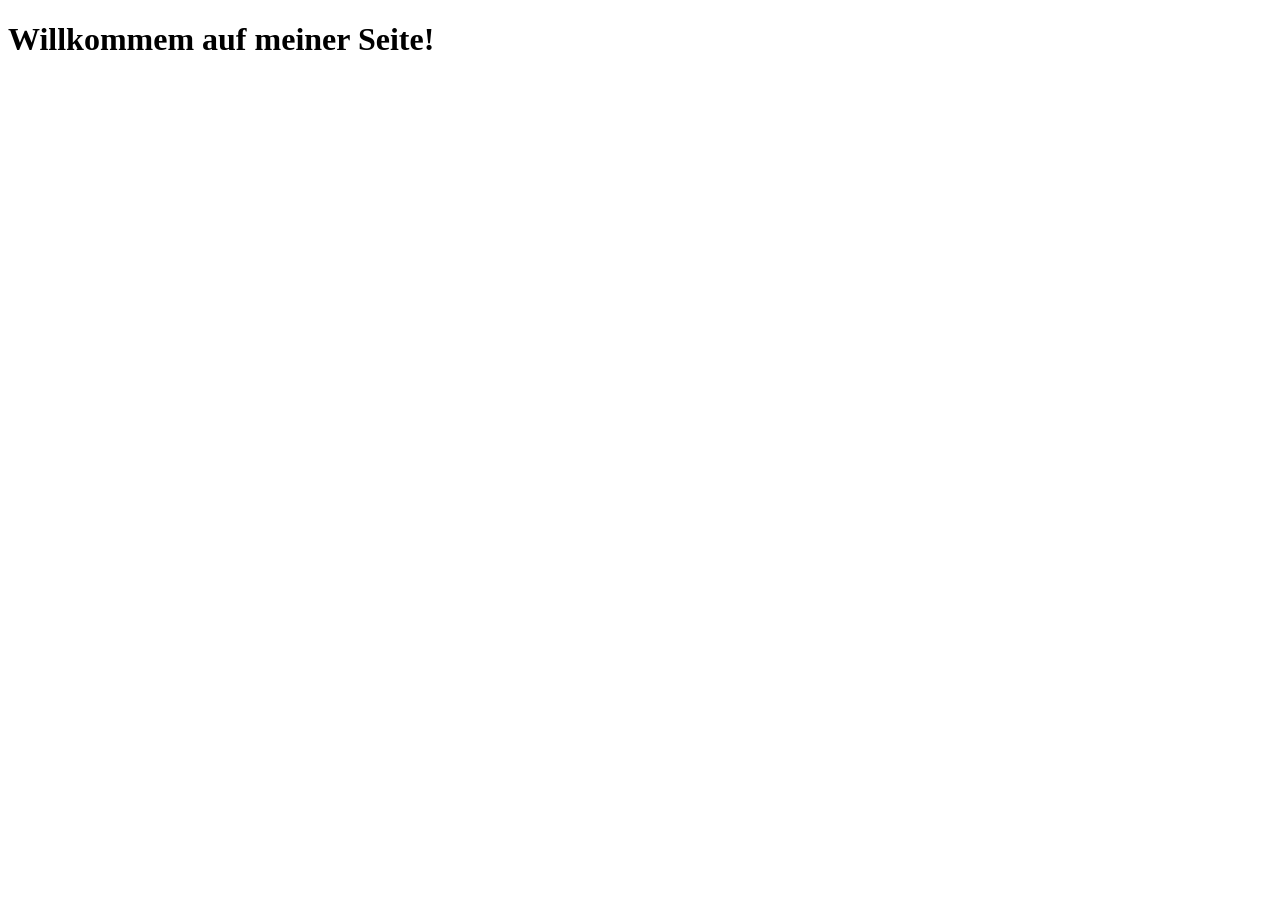
<file: 4.0.0/chatgpt-aufgaben/01_dom-manipulation.html>
<!DOCTYPE html>
<html lang="de">
<head>
    <meta charset="UTF-8">
    <meta name="viewport" content="width=device-width, initial-scale=1.0">
    <title>DOM-Manipulation</title>
</head>
<body>
    
<!-- 
Erstelle eine HTML-Seite mit einem <div> mit der ID info.
Beim Laden der Seite soll automatisch der Text „Willkommen auf meiner Seite“ dort erscheinen.
-->

<div id="info"></div>

<script>
    info.innerHTML = `<h1>Willkommem auf meiner Seite!</h1>`;
</script>

</body>
</html>
</file>
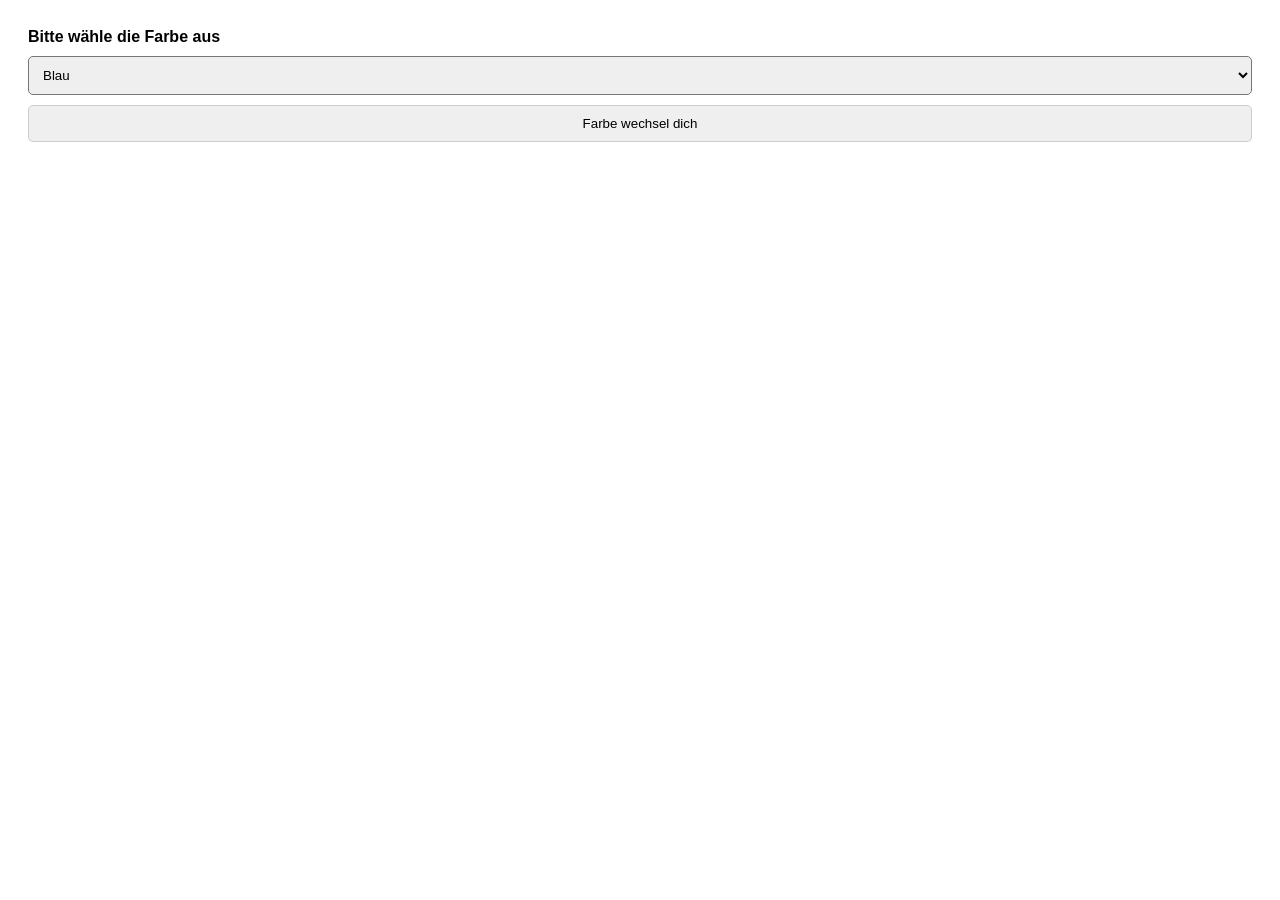
<file: 4.0.0/chatgpt-aufgaben/02_event-handling.html>
<!---
    Erstelle einen Button mit der ID farbeWechseln.
    Wenn man darauf klickt, soll sich die Hintergrundfarbe der Seite zufällig ändern.
-->

<!DOCTYPE html>
<html lang="de">
<head>
    <meta charset="UTF-8">
    <meta name="viewport" content="width=device-width, initial-scale=1.0">
    <title>Event-Handling</title>
</head>

<body id="body">
    <form style="display: grid;" method="POST" action="">
        <label id="label" for="farbAuswahl" name="farbAuswahl">Bitte wähle die Farbe aus</label>
        <select id="farbAuswahl" name="farbAuswahl">
            <option value="Blau">Blau</option>
            <option value="Rot">Rot</option>
            <option value="Gold">Gold</option>
        </select>
        <button type="submit" id="farbeWechseln">Farbe wechsel dich</button>
    </form>
</body>
    
<script>
    document.getElementById("farbeWechseln").addEventListener("click", function(e) {
        e.preventDefault();
        const farbAuswahl = document.getElementById("farbAuswahl");
        const body = document.getElementById("body");
        const label = document.getElementById("label");

        // Vorherige Farbkategorien entfernen
        label.classList.remove("labelBlau", "labelRot", "labelGold");
        body.classList.remove("blue", "red", "gold");

        if (farbAuswahl.value === "Blau") {
            body.classList.add("blue");
            label.classList.add(`label${farbAuswahl.value}`);
        } else if (farbAuswahl.value === "Rot") {
            body.classList.add("red");
            label.classList.add(`label${farbAuswahl.value}`);
        } else if (farbAuswahl.value === "Gold") {
            body.classList.add("gold");
            label.classList.add(`label${farbAuswahl.value}`);
        }
        });
</script>
      
<style>
body {
    font-family: Arial, Helvetica, sans-serif;
    padding: 20px;
}

label {
    font-weight: 700;
    margin-bottom: 10px;
}

select {
    border-radius: 5px;
    padding: 10px;
}

button {
    margin-top: 10px;
    border-radius: 5px;
    color: #fafafa;
    border: 1px solid #ccc;
    color: #000;
    padding: 10px;
}

.blue {
    background-color: blue;
}
    
.red {
    background-color: red;
}
    
.gold {
    background-color: gold;
}

.labelBlau, .labelRot {
    color: #fff !important;
}

.labelGold {
    color: darkred;
}

</style>
</body>
</html>
</file>
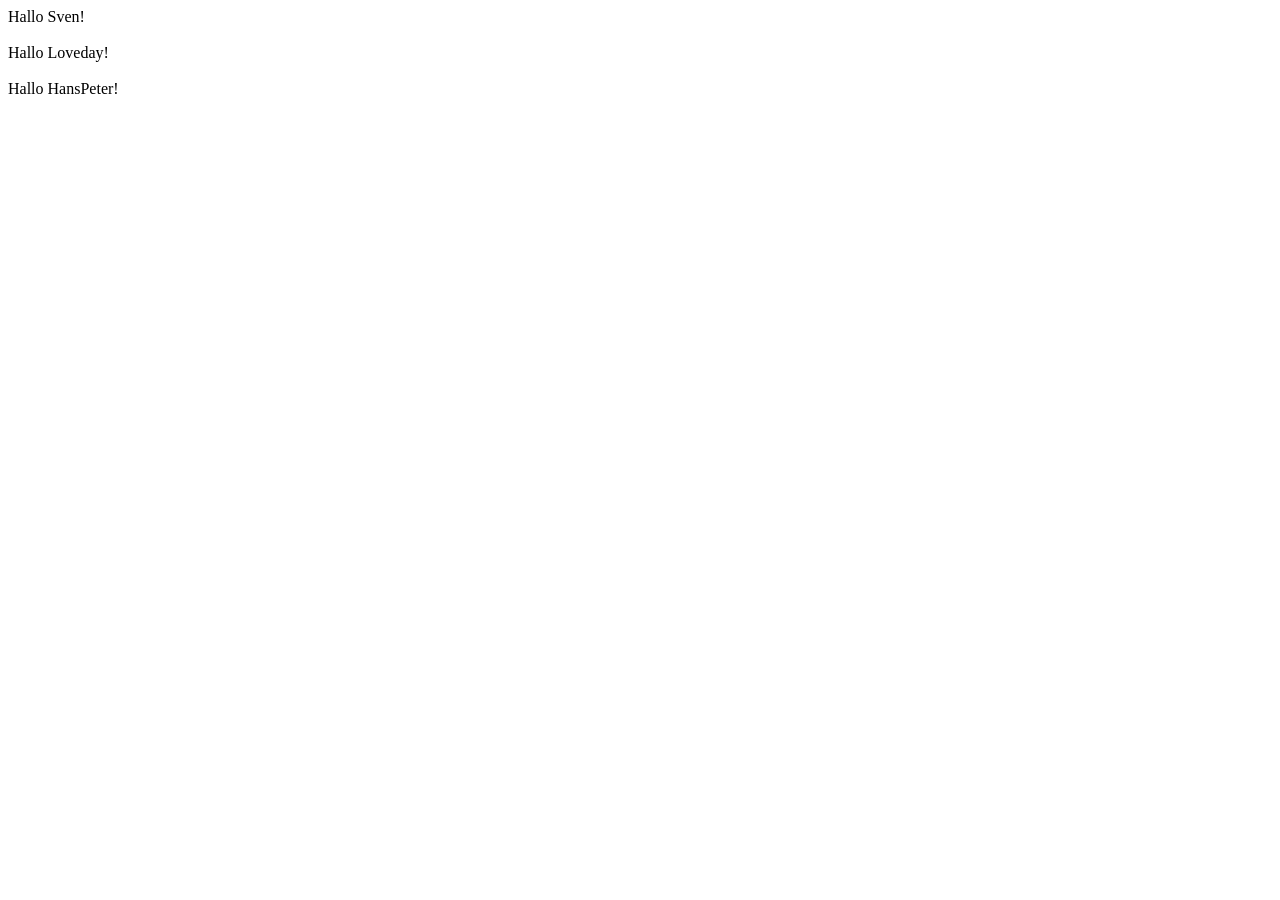
<file: 4.0.0/chatgpt-aufgaben/03_funktionen.html>
<!DOCTYPE html>
<html lang="de">
<head>
    <meta charset="UTF-8">
    <meta name="viewport" content="width=device-width, initial-scale=1.0">
    <title>Funktionen</title>
</head>
<body>

<div id="begruesse"></div>

<script>
    let name1 = "Sven";
    let name2 = "Loveday";
    let name3 = "HansPeter"

    function begruesse(name) {
        const begruesse = document.getElementById("begruesse");
        begruesse.innerHTML += `Hallo ${name}!<br><br>`;
    }

    begruesse(name1);
    begruesse(name2);
    begruesse(name3);
</script>


</body>
</html>
</file>
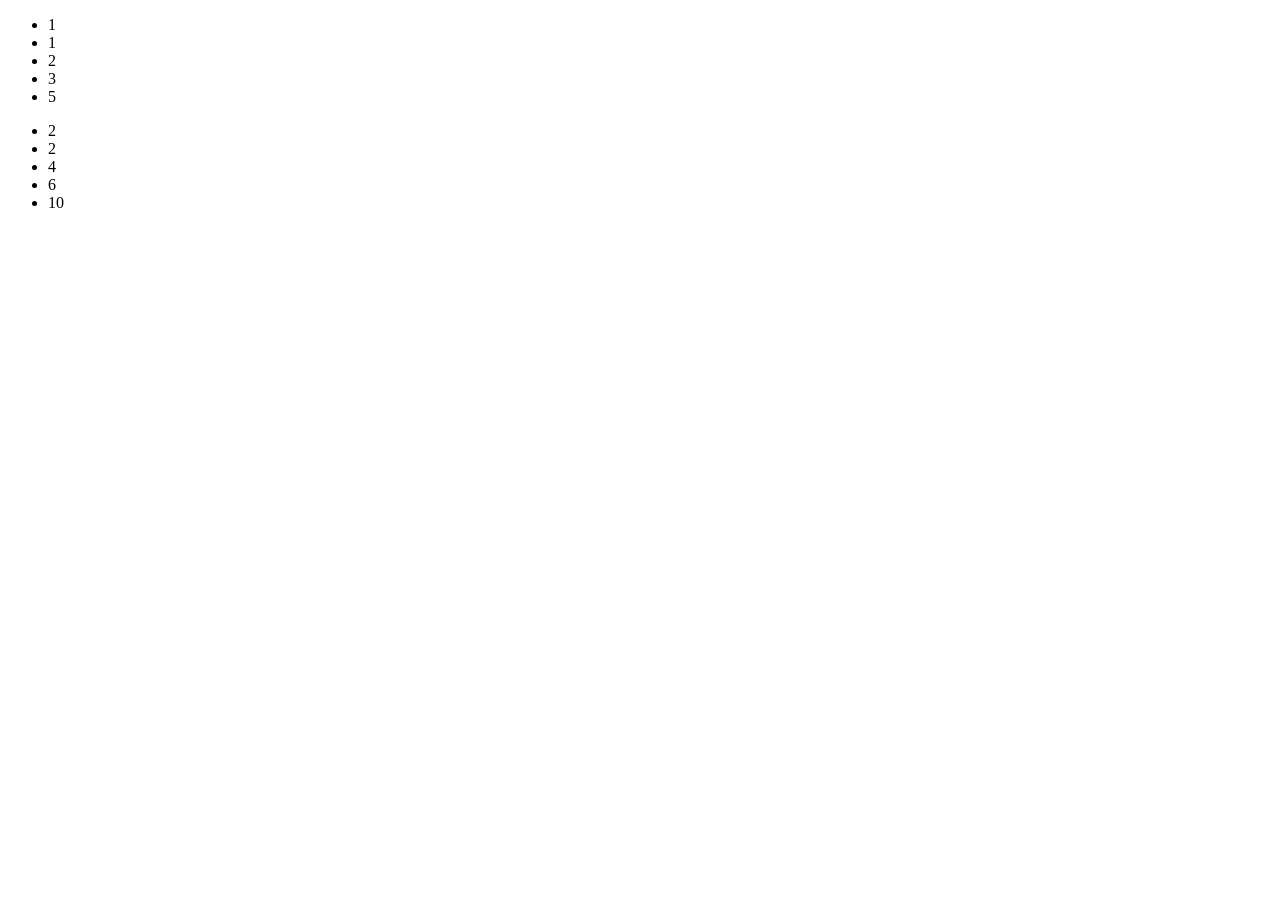
<file: 4.0.0/chatgpt-aufgaben/04_arrays-und-array_methoden.html>
<!DOCTYPE html>
<html lang="de">
<head>
    <meta charset="UTF-8">
    <meta name="viewport" content="width=device-width, initial-scale=1.0">
    <title>Arrays & Array-Methoden</title>
</head>
<body>
<!--
    Erstelle ein Array mit 5 Zahlen.
Verwende .map(), um ein neues Array zu erstellen, in dem alle Zahlen verdoppelt sind.
Zeige beide Arrays im Browser oder in der Konsole.
-->

<ul id="ausgabe"></ul>

<ul id="zahlenDoppeltAusgabe"></ul>

<script>
    let zahlen = [
        1, 1, 2, 3, 5
    ];

    const ausgabe = document.getElementById("ausgabe");
    const zahlenDoppeltAusgabe = document.getElementById("zahlenDoppeltAusgabe");

    for (zahl of zahlen) {
        ausgabe.innerHTML += `<li>${zahl}</li>`;
    }

    const zahlenDoppelt = zahlen.map(function(zahl) {
        return zahl * 2;
    });

    zahlenDoppelt.forEach(function(zahl) {
        zahlenDoppeltAusgabe.innerHTML += `<li>${zahl}</li>`;
    });
</script>
</body>
</html>
</file>
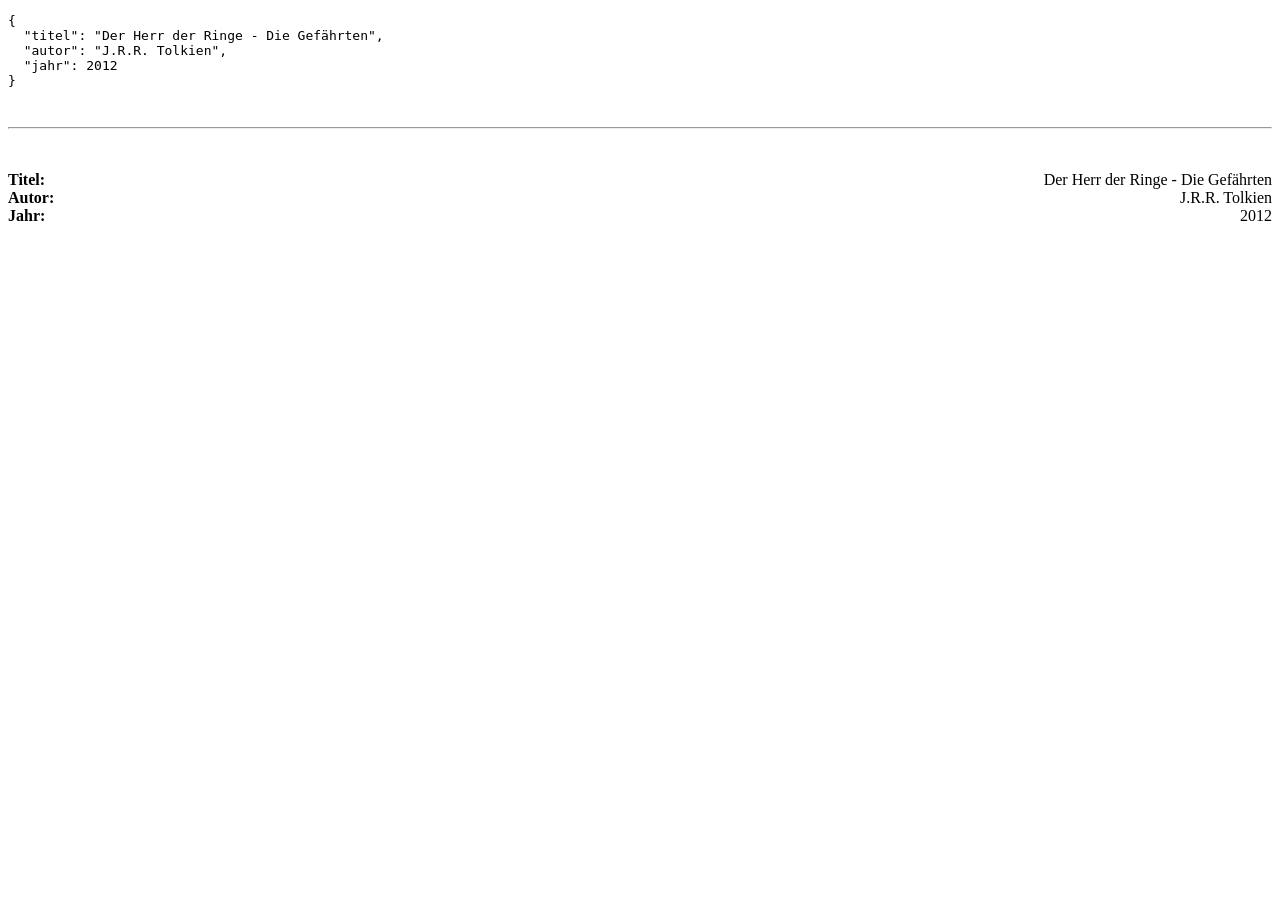
<file: 4.0.0/chatgpt-aufgaben/05_objekte-json.html>
<!DOCTYPE html>
<html lang="de">
<head>
    <meta charset="UTF-8">
    <meta name="viewport" content="width=device-width, initial-scale=1.0">
    <title>Objekte & JSON</title>
</head>
<body>

<!--
Erstelle ein Objekt buch mit den Eigenschaften: titel, autor und jahr.
Gib das Objekt als JSON-String im Browser aus.    
-->

<div id="buchPraesentation"></div>

<script>
    buch = {
        "titel": "Der Herr der Ringe - Die Gefährten",
        "autor": "J.R.R. Tolkien",
        "jahr": 2012
    }

    // Als JSON-String ausgeben
    const buchJSON = JSON.stringify(buch, null, 2);

    // Daten einzeln auslesen
    const buchPraesentation = document.getElementById("buchPraesentation");
    buchPraesentation.innerHTML = `
    <pre>${buchJSON}</pre><br><hr><br>
    <dl>
        <p><span class="key">Titel:</span> <span class="value">${buch['titel']}</span></p>
        <p><span class="key">Autor:</span> <span class="value">${buch['autor']}</span></p>
        <p><span class="key">Jahr:</span> <span class="value">${buch['jahr']}</span></p>
    </dl>
    `;
</script>

<style>
    .key {
        font-weight: 700;;
    }

    .value {
        float: right;
    }

    p {
        padding: 0;
        margin: 0;
    }
</style>

</body>
</html>
</file>
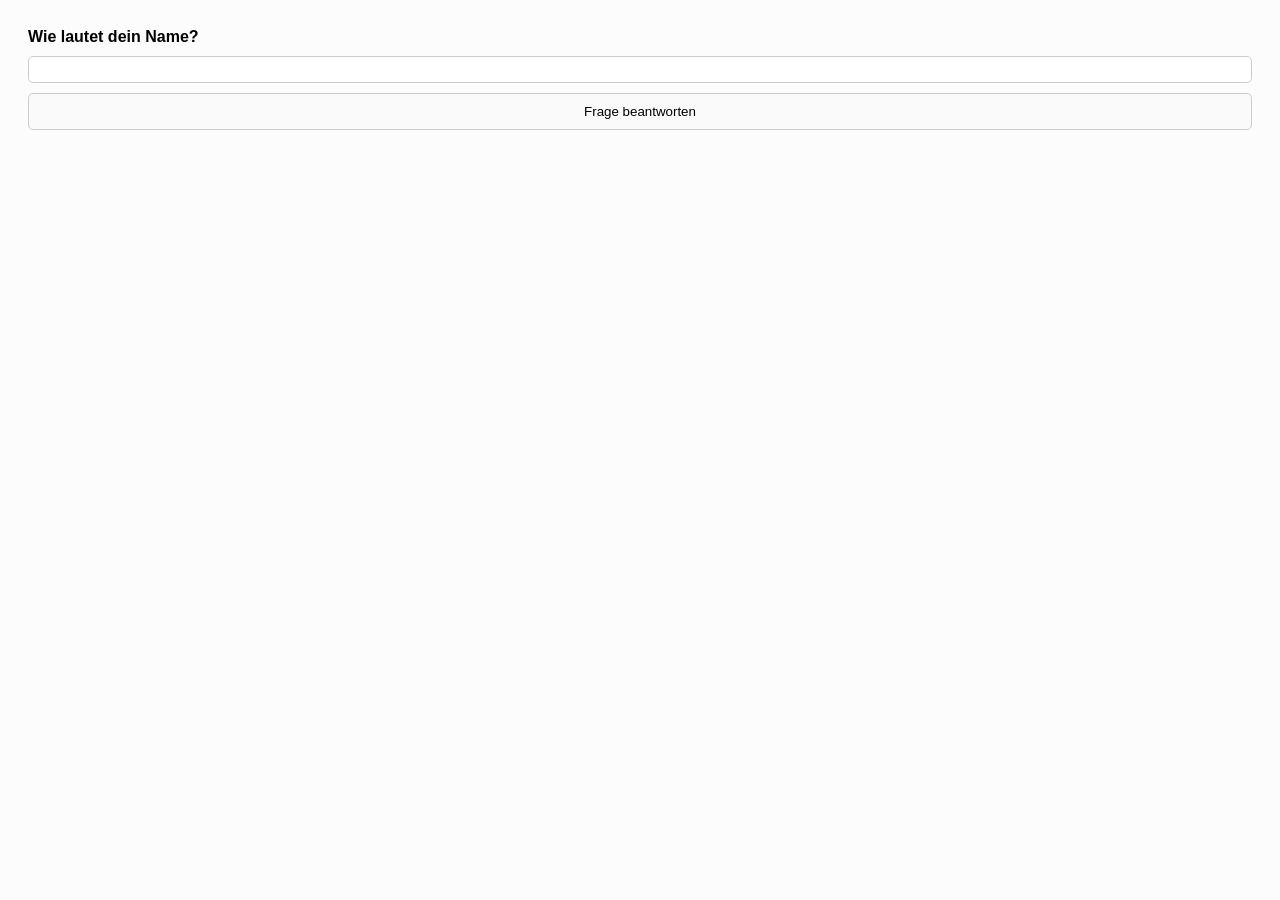
<file: 4.0.0/chatgpt-aufgaben/08_formular-verarbeitung.html>
<!DOCTYPE html>
<html lang="de">
<head>
    <meta charset="UTF-8">
    <meta name="viewport" content="width=device-width, initial-scale=1.0">
    <title>Formular-Verarbeitung</title>
</head>
<body>

<form method="POST" id="formName">
    <label for="deinName">Wie lautet dein Name?</label>
    <input type="text" id="deinName" name="deinName">
    
    <button type="submit">Frage beantworten</button>
</form>

<div id="namensAusgabe"></div>

<script>
    document.getElementById("formName").addEventListener("submit", function(e) {
        e.preventDefault();
        const deinName = document.getElementById("deinName").value;
        const namensAusgabe = document.getElementById("namensAusgabe");
        namensAusgabe.innerHTML = `Hallo ${deinName}!`;
    });
</script>

<style>
    body {
        font-family: Arial, monospace;
        background: #fcfcfc;
    }
    form {
        display: grid;
        padding: 20px;
    }

    label {
        font-weight: 700;
        margin-bottom: 10px;
        font-size: 16px;
    }

    input {
        padding: 5px;
        border-radius: 5px;
        border: 1px solid #ccc;
    }

    button {
        margin-top: 10px;
        border-radius: 5px;
        border: 1px solid #ccc;
        background: #fafafa;
        padding: 10px;
        justify-content: start;
    }

    #namensAusgabe {
        padding: 20px;
    }
</style>
    
</body>
</html>
</file>
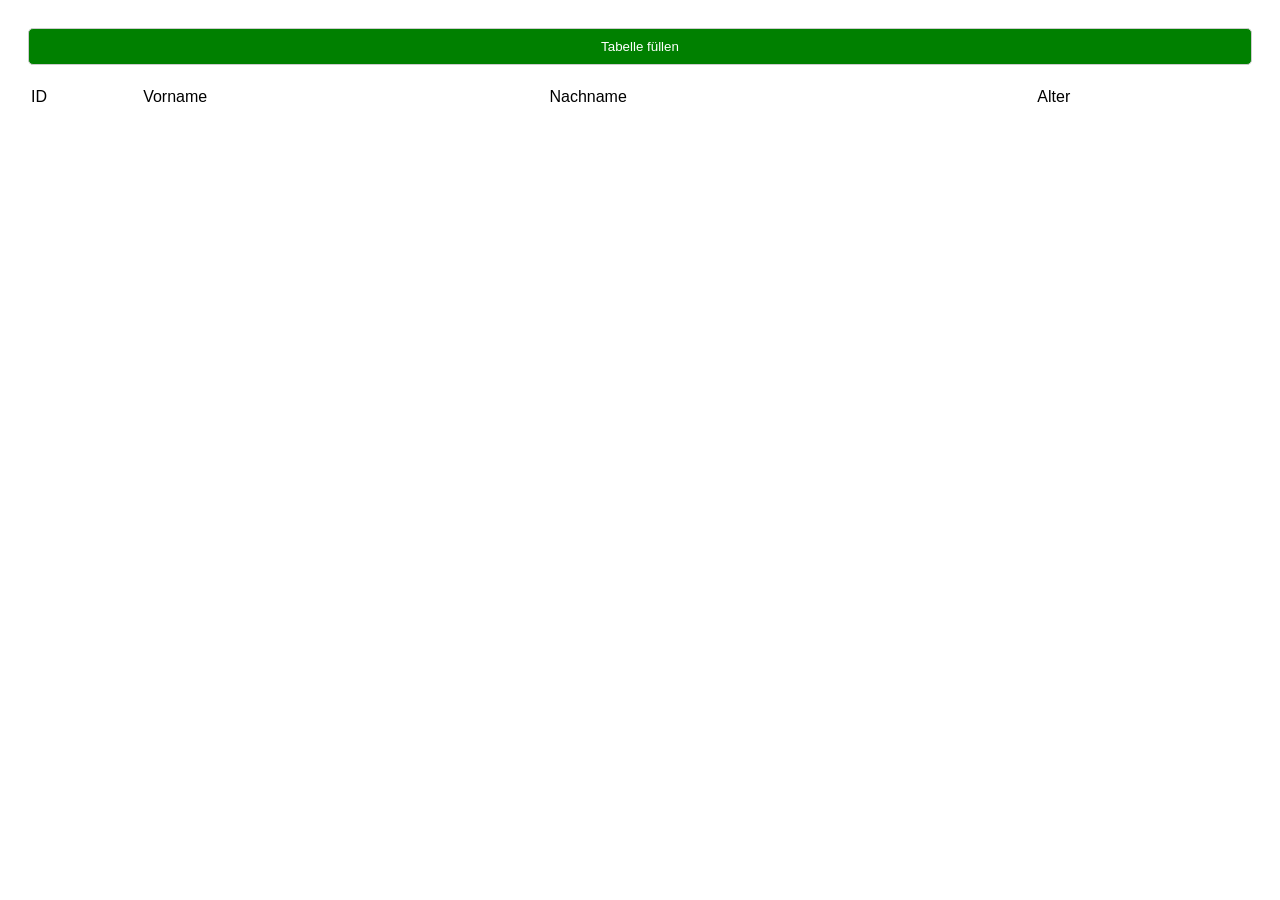
<file: 4.0.0/chatgpt-aufgaben/10_foreach-schleifen.html>
<!DOCTYPE html>
<html lang="de">
<head>
    <meta charset="UTF-8">
    <meta name="viewport" content="width=device-width, initial-scale=1.0">
    <title>forEach-Schleife üben</title>
    <style>
        body {font-family: 'Segoe UI', Tahoma, Geneva, Verdana, sans-serif; padding: 20px;}
        th {padding-bottom: 20px !important; text-align: left !important; font-weight: lighter;}
        button { background: green; border: 1px solid #ccc; border-radius: 5px; color: #fff; padding: 10px; cursor: pointer; }
    </style>
</head>
<body>

<div style="margin-bottom: 20px; display: grid;">
    <button id="fuellenButton">Tabelle füllen</button>
</div>

<table style="width: 100%;" id="lernTabelle">
    <thead>
        <tr>
            <th>ID</th>
            <th>Vorname</th>
            <th>Nachname</th>
            <th>Alter</th>
        </tr>
    </thead>
    <tbody>
        <!-- Einträge werden per JavaScript eingefügt -->
    </tbody>
</table>

<script>
    const details = [
        {
            "id":1,
            "vorname": "Sven",
            "nachname": "Berger",
            "alter": 34
        },
        {
            "id": 2,
            "vorname": "Hans",
            "nachname": "Peter",
            "alter": 50
        }
    ];

    document.getElementById("fuellenButton").addEventListener("click", function() {
        const tbody = document.querySelector("#lernTabelle tbody");
        tbody.innerHTML = ""; // Vorherige Einträge löschen

        details.forEach(function(person) {
            const row = `
                <tr>
                    <td>${person.id}</td>
                    <td>${person.vorname}</td>
                    <td>${person.nachname}</td>
                    <td>${person.alter}</td>
                </tr>
            `;
            tbody.innerHTML += row;
        });
    });
</script>

</body>
</html>
</file>
